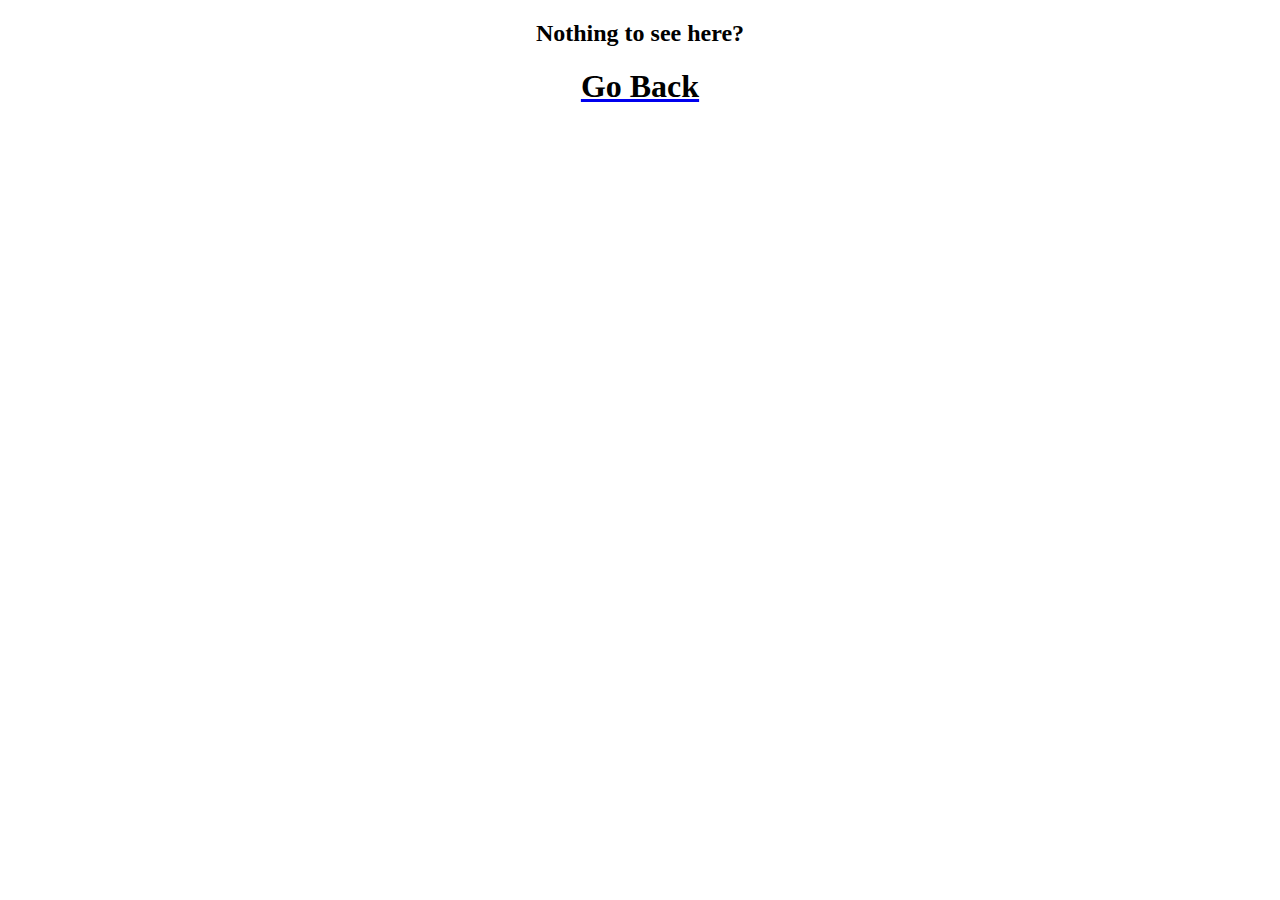
<file: gallery.html>
<!DOCTYPE html>
<html>
<head>
	<link rel="stylesheet" type="text/css" href="gallerystyle.css">
	<meta charset="utf-8">
	<meta name="viewport" content="width=device-width, initial-scale=1">
	<title>New Page</title>
</head>
<body>
	<h2>Nothing to see here?</h2>
	<a href='index.html'>
        <h1>Go Back</h1>

</body>
</html>
</file>
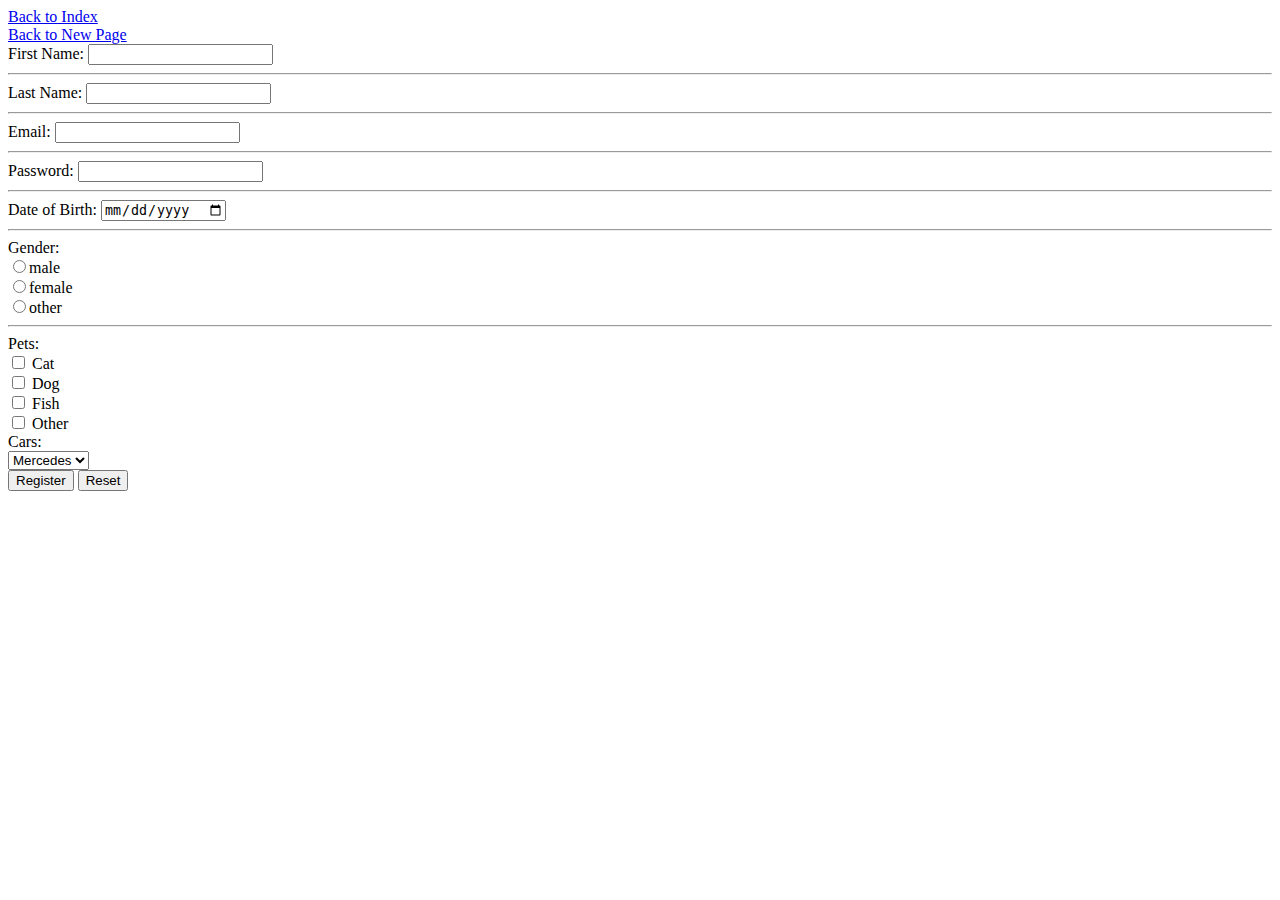
<file: register.html>
<!DOCTYPE html>
<html>
<head>
	<meta charset="utf-8">
	<meta name="viewport" content="width=device-width, initial-scale=1">
	<title>Register</title>
</head>
<body>
	<!-- Use GET, not POST -->
	<div></div>
	<span></span>
	<a href='index.html'>Back to Index</a><br>
	<a href='new page.html'>Back to New Page</a>
	<form method='GET'>
		First Name: <input type='text' name='firstname'><hr>
		Last Name: <input type='text' name='lastname'><hr>
		Email: <input type='email' name='email' required><hr>
		Password: <input type='password' name='password' required><hr>
		Date of Birth: <input type='date' name='dateofbirth'><hr>
		Gender: <br>
		<input type='radio' name='gender' value='Male'>male<br>
		<input type='radio' name='gender' value='Female'>female<br>
		<input type='radio' name='gender' vlaue='Other'>other<br><hr>
		Pets: <br>
		<input type='checkbox' name='cat'> Cat<br>
		<input type='checkbox' name='dog'> Dog<br>
		<input type='checkbox' name='fish'> Fish<br>
		<input type='checkbox' name='other'> Other <br>
		Cars: <br>
		<select name='Cars'>
			<option value='mercedes'>Mercedes</option>
			<option value='bmw'>BMW</option>
		</select><br>
		<input type='submit' value='Register'>		
		<input type='reset'>
	</form>

</body>
</html>
</file>
<file: gallerystyle.css>
body {
	background-image: url(https://images.squarespace-cdn.com/content/v1/5c7201a24d87113b3aca9b92/1551274188702-VEZZ1PPG0BHELZ2D3MJZ/[base64]/WebDuo-Home-Page-Background.png?format=2500w);

}

h2 {
	color: black;
	text-align: center;
}

h1 {
	color: black;
	text-align: center;
}
</file>
